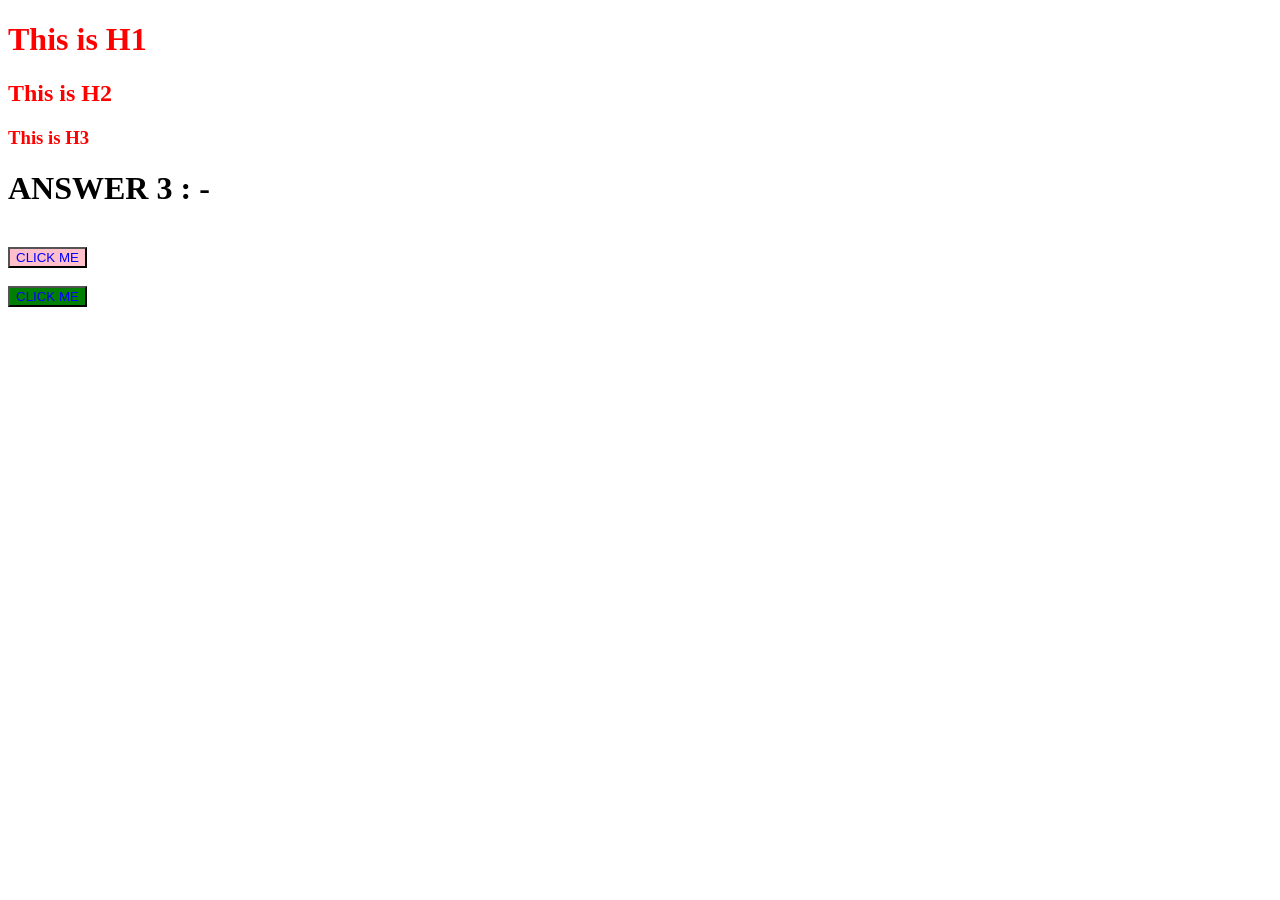
<file: Assignment 2/Level 1/index.html>
<!DOCTYPE html>
<html>
<head>
  <link rel="stylesheet" href="style.css">
  <style>

    button {
        color: blue;
    }
  </style>
</head>
<body>
  <h1 class="heading">This is H1</h1>
  <h2 class="heading">This is H2</h2>
  <h3 class="heading">This is H3</h3>
</body>
</html>

<!--QUESTION 3-->
<H1>ANSWER 3 : -</H1> <br>

<!--Inline tag-->
<button style="background-color: pink;">CLICK ME</button>
<br> <BR>
<!--External CSS-->
<button>CLICK ME</button>
<br> <br>
</file>
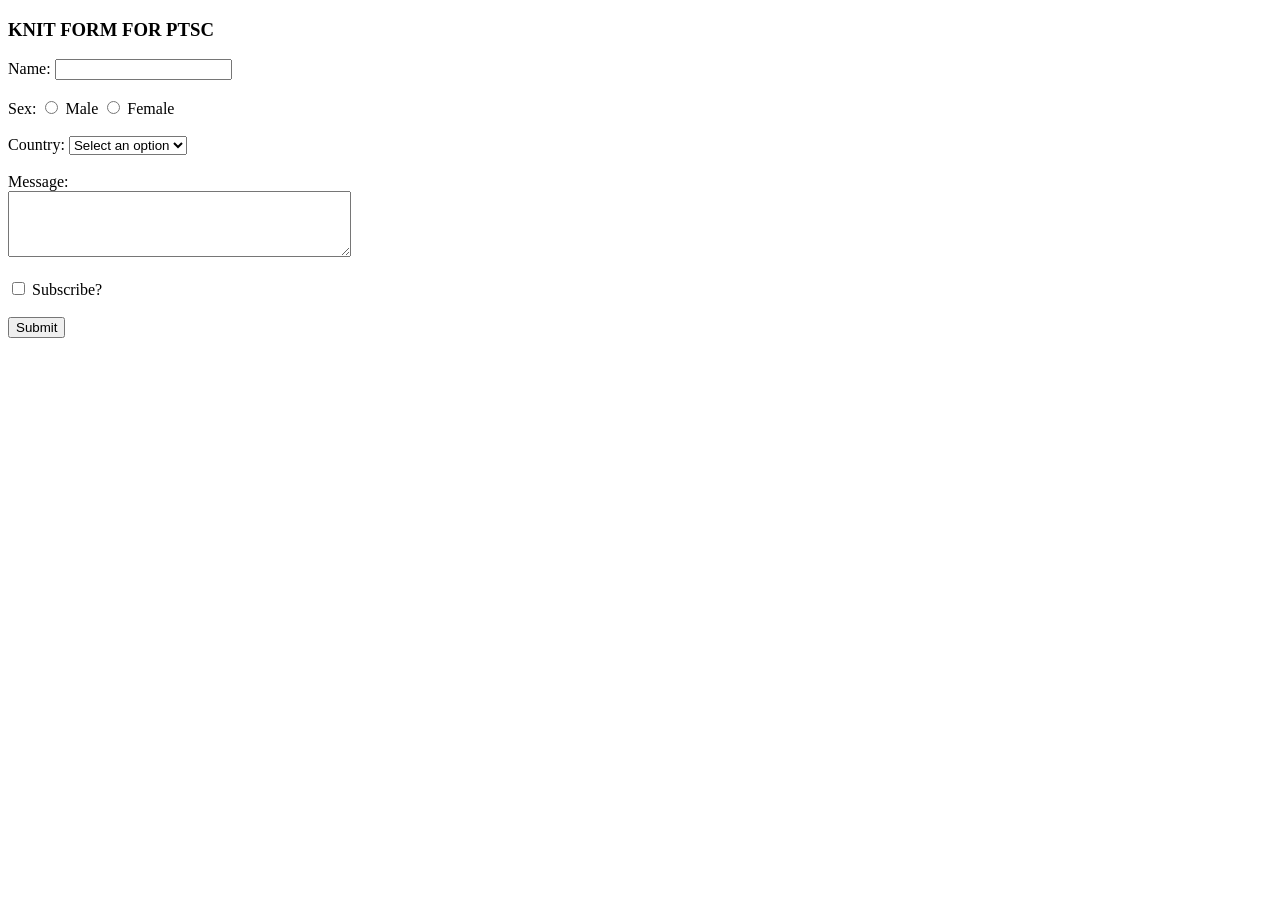
<file: Assignment 1/Ques 4 i.html>
<!DOCTYPE html>
<html>
<head>
  <title>Ques 4</title>
</head>
<body>

  <form>
    <H3>KNIT FORM FOR PTSC</H3>
    <label for="name">Name:</label>
    <input type="text" id="name" name="name"><br><br>

    <label>Sex:</label>
    <input type="radio" id="male" name="sex" value="male">
    <label for="male">Male</label>
    <input type="radio" id="female" name="sex" value="female">
    <label for="female">Female</label><br><br>

    
    <label for="country">Country:</label>
    <select id="country" name="country">
      <option value="">Select an option</option>
      <option value="">India</option>
      <option value="">KNIT</option>
      
    </select><br><br>

    
    <label for="message">Message:</label><br>
    <textarea id="message" name="message" rows="4" cols="40"></textarea><br><br>

    
    <input type="checkbox" id="subscribe" name="subscribe">
    <label for="subscribe">Subscribe?</label><br><br>

    
    <input type="submit" value="Submit">
  </form>

</body>
</html>
</file>
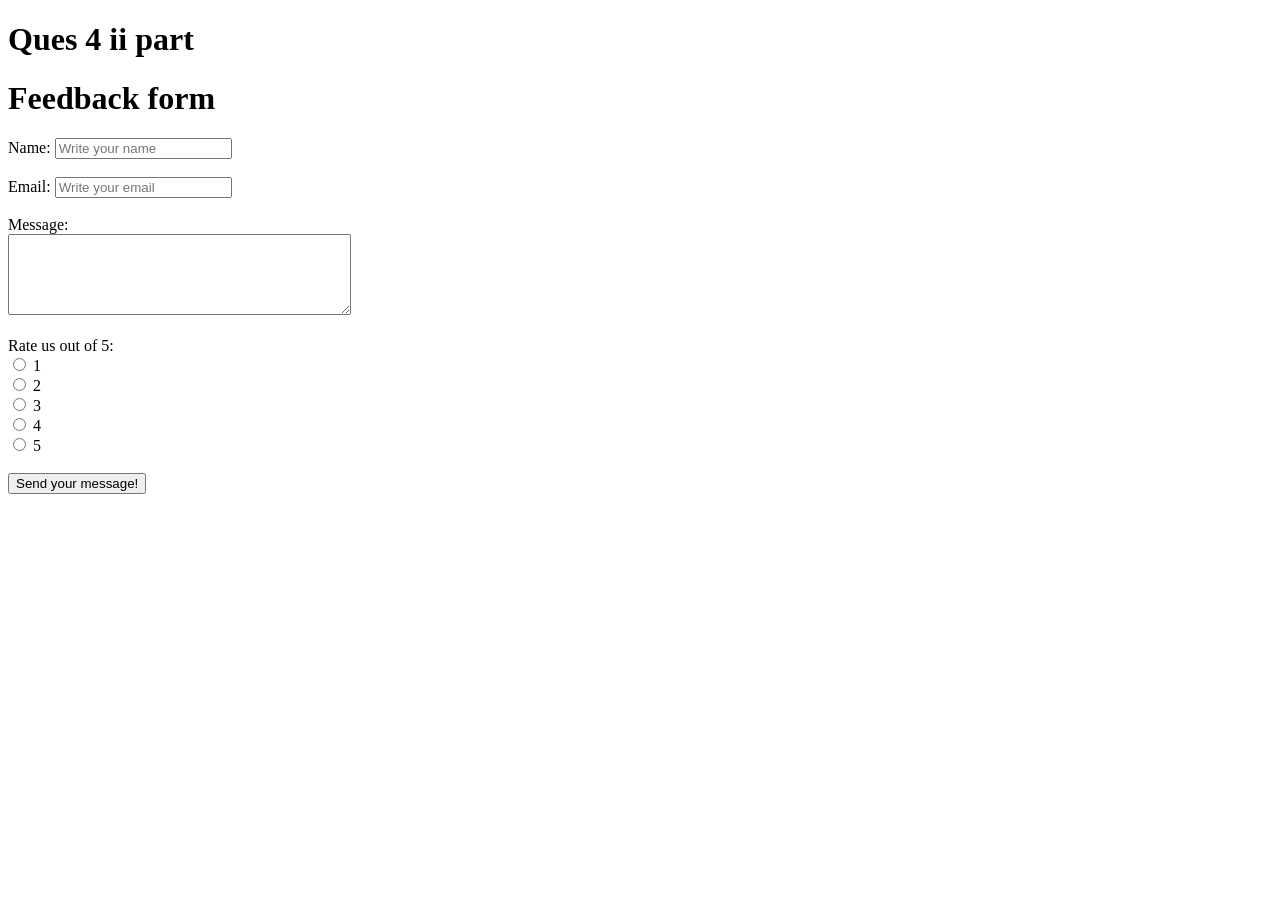
<file: Assignment 1/Ques 4 ii part.html>
<!DOCTYPE html>
<html>
<head>
  <title>Feedback Form</title>
</head>
<body>

  <h1>Ques 4 ii part</h1>

  <h1>Feedback form</h1>
  <form>
    <label for="name">Name:</label>
    <input type="text" id="name" name="name" placeholder="Write your name"><br><br>

    
    <label for="email">Email:</label>
    <input type="email" id="email" name="email" placeholder="Write your email"><br><br>

    <label for="message">Message:</label><br>
    <textarea id="message" name="message" rows="5" cols="40" ></textarea><br><br>

   
    <label>Rate us out of 5:</label><br>
    <input type="radio" id="rate1" name="rating" value="1">
    <label for="rate1">1</label><br>
    <input type="radio" id="rate2" name="rating" value="2">
    <label for="rate2">2</label><br>
    <input type="radio" id="rate3" name="rating" value="3">
    <label for="rate3">3</label><br>
    <input type="radio" id="rate4" name="rating" value="4">
    <label for="rate4">4</label><br>
    <input type="radio" id="rate5" name="rating" value="5">
    <label for="rate5">5</label><br><br>

    
    <button type="submit">Send your message!</button>
  </form>

</body>
</html>
</file>
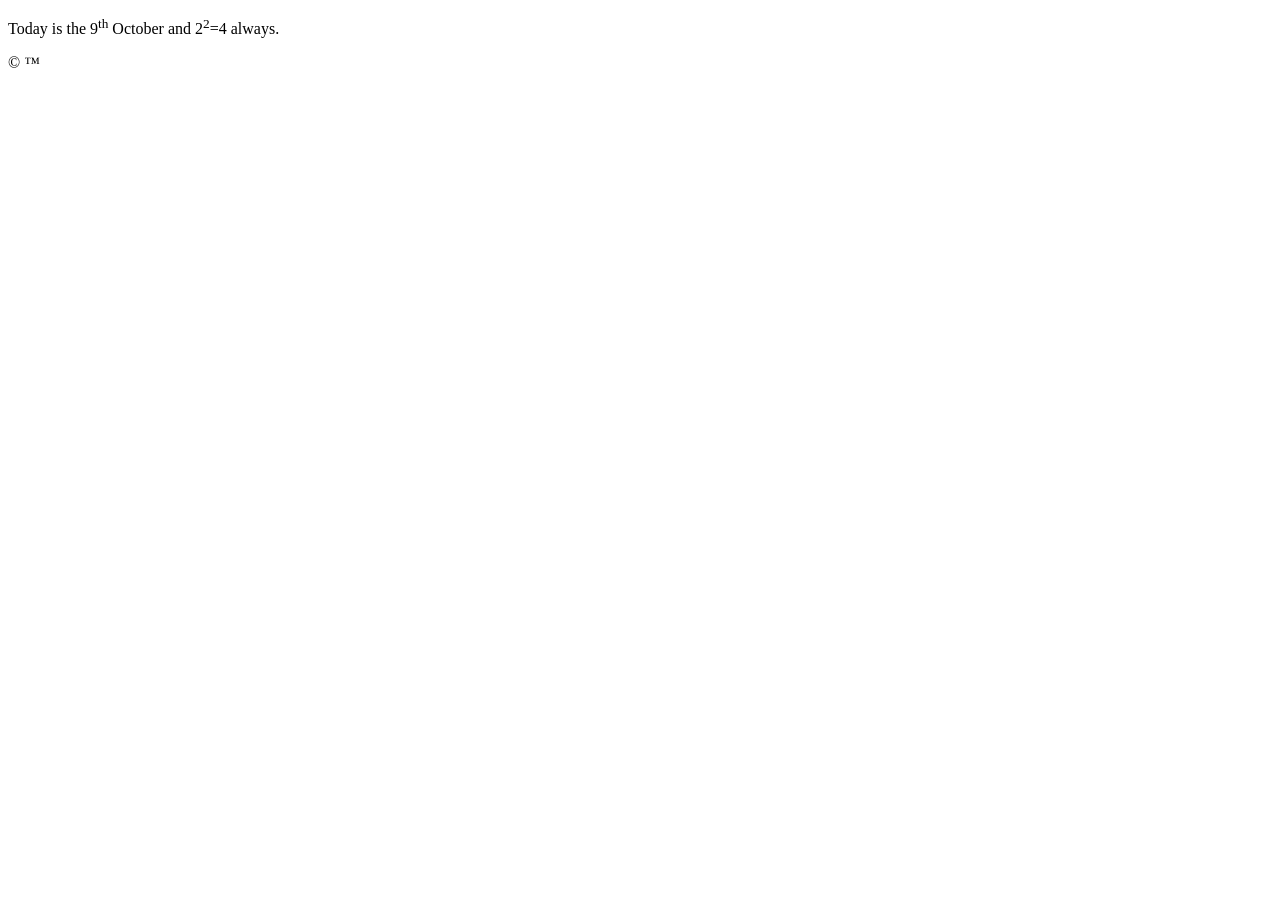
<file: Assignment 1/Ques2.html>
<!DOCTYPE html>
<html lang="en">
<head>
  <meta charset="UTF-8">
  <title>Ques2</title>
</head>
<body>

  
  <p>Today is the 9<sup>th</sup> October and 2<sup>2</sup>=4 always.</p>

  
  <p>&copy; &trade;</p>

</body>
</html>
</file>
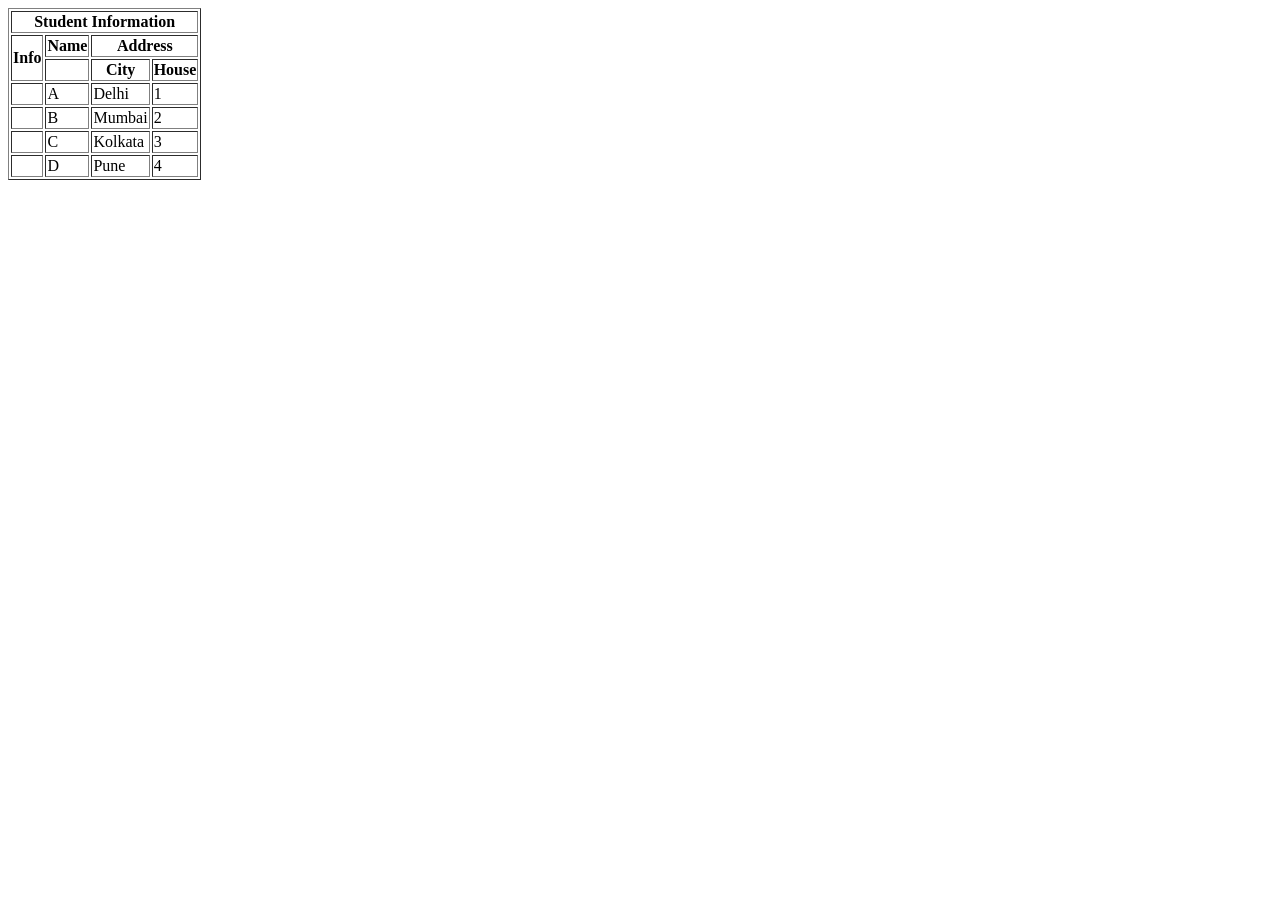
<file: Assignment 1/Ques3.html>
<!DOCTYPE html>
<html>
<head>
  <title>Ques 3</title>
</head>
<body>

  <table border="1">
    <tr>
      <th colspan="4">Student Information</th>
    </tr>
    <tr>
      <th rowspan="2">Info</th>
      <th>Name</th>
      <th colspan="2">Address</th>
    </tr>
    <tr>
      <th></th>
      <th>City</th>
      <th>House</th>
    </tr>
    <tr>
      <td></td>
      <td>A</td>
      <td>Delhi</td>
      <td>1</td>
    </tr>
    <tr>
      <td></td>
      <td>B</td>
      <td>Mumbai</td>
      <td>2</td>
    </tr>
    <tr>
      <td></td>
      <td>C</td>
      <td>Kolkata</td>
      <td>3</td>
    </tr>
    <tr>
      <td></td>
      <td>D</td>
      <td>Pune</td>
      <td>4</td>
    </tr>
  </table>

</body>
</html>
</file>
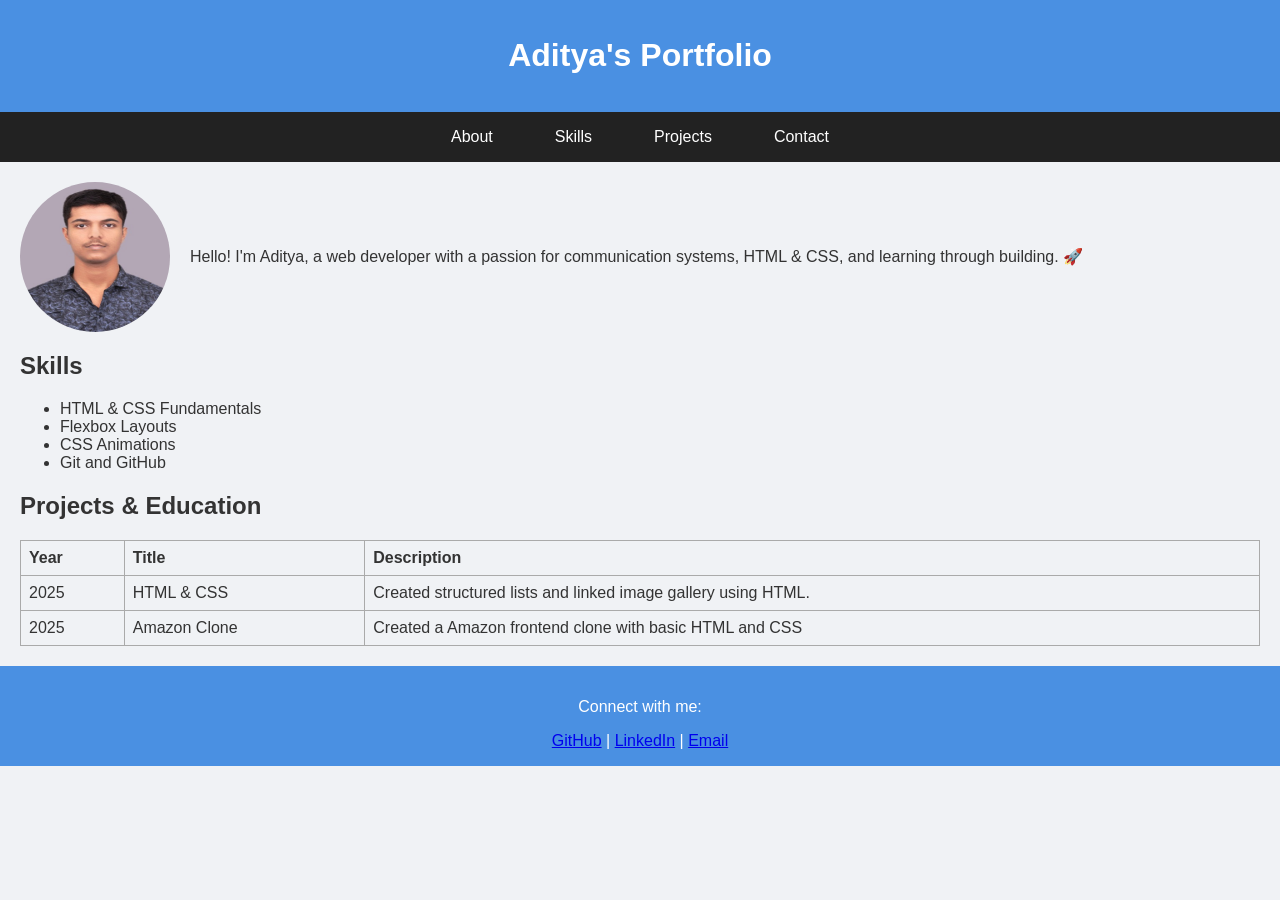
<file: Assignment 2/Task 1/portfolio.html>
<!DOCTYPE html>
<html lang="en">
<head>
  <meta charset="UTF-8" />
  <meta name="viewport" content="width=device-width, initial-scale=1.0" />
  <title>Aditya's Portfolio</title>
  <link rel="stylesheet" href="portfolio.css" />
</head>
<body>

  <header>
    <h1>Aditya's Portfolio</h1>
  </header>

  <nav>
    <ul class="nav-menu">
      <li><a href="#about">About</a></li>
      <li><a href="#skills">Skills</a></li>
      <li><a href="#projects">Projects</a></li>
      <li><a href="#contact">Contact</a></li>
    </ul>
  </nav>

  <main>
    <section id="about" class="flex-row">
      <img src="images/photo.jpg" alt="Profile Picture" class="profile-img" />
      <p>Hello! I'm Aditya, a web developer with a passion for communication systems, HTML & CSS, and learning through building. 🚀</p>
    </section>

    <section id="skills">
      <h2>Skills</h2>
      <ul>
        <li>HTML & CSS Fundamentals</li>
        <li>Flexbox Layouts</li>
        <li>CSS Animations</li>
        <li>Git and GitHub</li>
      </ul>
    </section>

    <section id="projects">
      <h2>Projects & Education</h2>
      <table>
        <tr>
          <th>Year</th>
          <th>Title</th>
          <th>Description</th>
        </tr>
        <tr>
          <td>2025</td>
          <td>HTML & CSS</td>
          <td>Created structured lists and linked image gallery using HTML.</td>
        </tr>
        <tr>
          <td>2025</td>
          <td>Amazon Clone</td>
          <td>Created a Amazon frontend clone with basic HTML and CSS</td>
        </tr>
      </table>
    </section>
  </main>

  <footer>
    <p>Connect with me:</p>
    <a href="https://github.com/skvinderr/">GitHub</a> |
    <a href="#">LinkedIn</a> |
    <a href="mailto:sci.adityarjpt@gmail.com">Email</a>
  </footer>

</body>
</html>
</file>
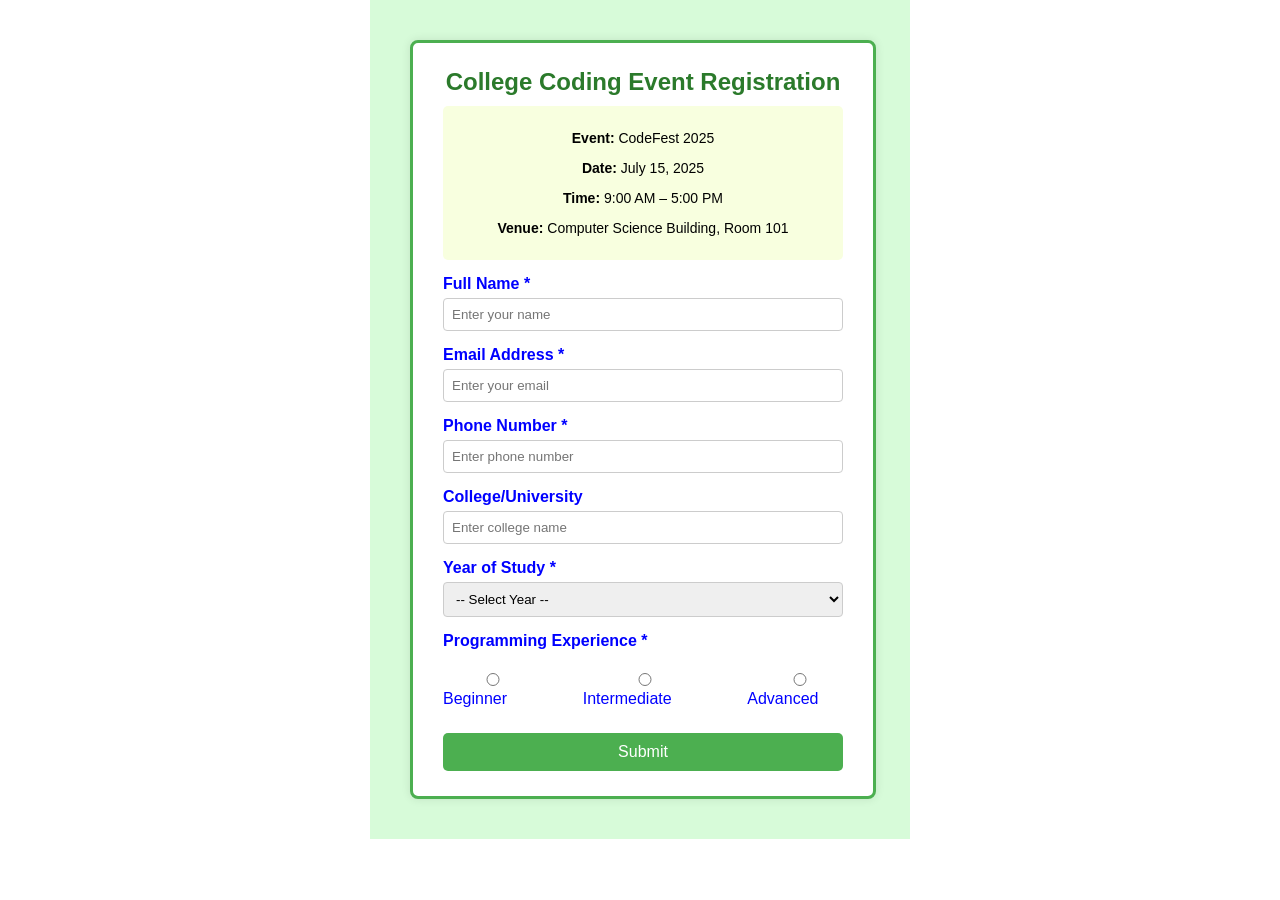
<file: Assignment 2/Task 2/event-form.html>
<!DOCTYPE html>
<html lang="en">
<head>
  <meta charset="UTF-8">
  <title>CodeFest 2025 Registration</title>
   <link rel="stylesheet" href="event-form.css">
</head>
<body>
  <div class="container">
  <div class="form-container">
    <h2>College Coding Event Registration</h2>
    <div class="event-details">
      <p><strong>Event:</strong> CodeFest 2025</p>
      <p><strong>Date:</strong> July 15, 2025</p>
      <p><strong>Time:</strong> 9:00 AM – 5:00 PM</p>
      <p><strong>Venue:</strong> Computer Science Building, Room 101</p>
    </div>

    <form>
      <label for="name">Full Name *</label>
      <input type="text" id="name" name="name" placeholder="Enter your name" required>

      <label for="email">Email Address *</label>
      <input type="email" id="email" name="email" placeholder="Enter your email" required>

      <label for="phone">Phone Number *</label>
      <input type="tel" id="phone" name="phone" placeholder="Enter phone number" required>

      <label for="college">College/University</label>
      <input type="text" id="college" name="college" placeholder="Enter college name">

      <label for="year">Year of Study *</label>
      <select id="year" name="year" required>
        <option value="">-- Select Year --</option>
        <option>1st Year</option>
        <option>2nd Year</option>
        <option>3rd Year</option>
        <option>4th Year</option>
      </select>

      <label>Programming Experience *</label>
      <div class="radio-group">
        <label><input type="radio" name="experience" value="beginner" required> Beginner</label>
        <label><input type="radio" name="experience" value="intermediate"> Intermediate</label>
        <label><input type="radio" name="experience" value="advanced"> Advanced</label>
      </div>

      <button type="submit">Submit</button>
    </form>
  </div>
  </div>
</body>
</html>
</file>
<file: Assignment 2/Level 1/style.css>
.heading {
  color: red;
}

button{
    background-color: green;
    
}
</file>
<file: Assignment 2/Task 1/portfolio.css>
body {
  font-family: Arial, sans-serif;
  margin: 0;
  background-color: #f0f2f5;
  color: #333;
}

header {
  background-color: #4a90e2;
  color: white;
  text-align: center;
  padding: 1rem;
}

.nav-menu {
  display: flex;
  justify-content: center;
  list-style-type: none;
  background-color: #222;
  margin: 0;
  padding: 0;
}

.nav-menu li {
  margin: 0 15px;
}

.nav-menu a {
  color: white;
  text-decoration: none;
  padding: 1rem;
  display: block;
}

main {
  padding: 20px;
}

.flex-row {
  display: flex;
  align-items: center;
  gap: 20px;
}

.profile-img {
  width: 150px;
  height: 150px;
  border-radius: 50%;
}

table {
  width: 100%;
  border-collapse: collapse;
  margin-top: 20px;
}

table, th, td {
  border: 1px solid #aaa;
  padding: 8px;
  text-align: left;
}

footer {
  background-color: #4a90e2;
  color: white;
  text-align: center;
  padding: 1rem;
}
</file>
<file: Assignment 2/Task 2/event-form.css>
body {
      font-family: 'Segoe UI', sans-serif;
      margin: 0;
      padding: 0;
      display: flex;
      justify-content: center;
      align-items: flex-start;
      min-height: 100vh;
    }
    .container {
        background-color: #d7fbd9;
        width: 540px;
        
    }
    .form-container {
      background: white;
      margin: 40px;
      padding: 25px 30px;
      border: 3px solid #4CAF50;
      border-radius: 8px;
      width: 400px;
      box-shadow: 0 0 10px rgba(0,0,0,0.1);
    }

    h2, h3 {
      text-align: center;
      margin: 0;
      color: #2b7a2b;
    }

    .event-details {
      background-color: #f8ffdf;
      padding: 10px;
      margin-top: 10px;
      border-radius: 5px;
      text-align: center;
      font-size: 14px;
    }

    label {
      display: block;
      margin: 15px 0 5px;
      font-weight: 600;
      color: blue;
    }

    input, select {
      width: 100%;
      padding: 8px;
      border-radius: 4px;
      border: 1px solid #ccc;
      box-sizing: border-box;
    }

    .radio-group {
      display: flex;
      justify-content: space-between;
      margin-top: 5px;
    }

    .radio-group label {
      font-weight: normal;
    }

    button {
      background-color: #4CAF50;
      color: white;
      padding: 10px;
      margin-top: 20px;
      width: 100%;
      border: none;
      font-size: 16px;
      border-radius: 5px;
      cursor: pointer;
    }

    button:hover {
      background-color: #388e3c;
    }
</file>
